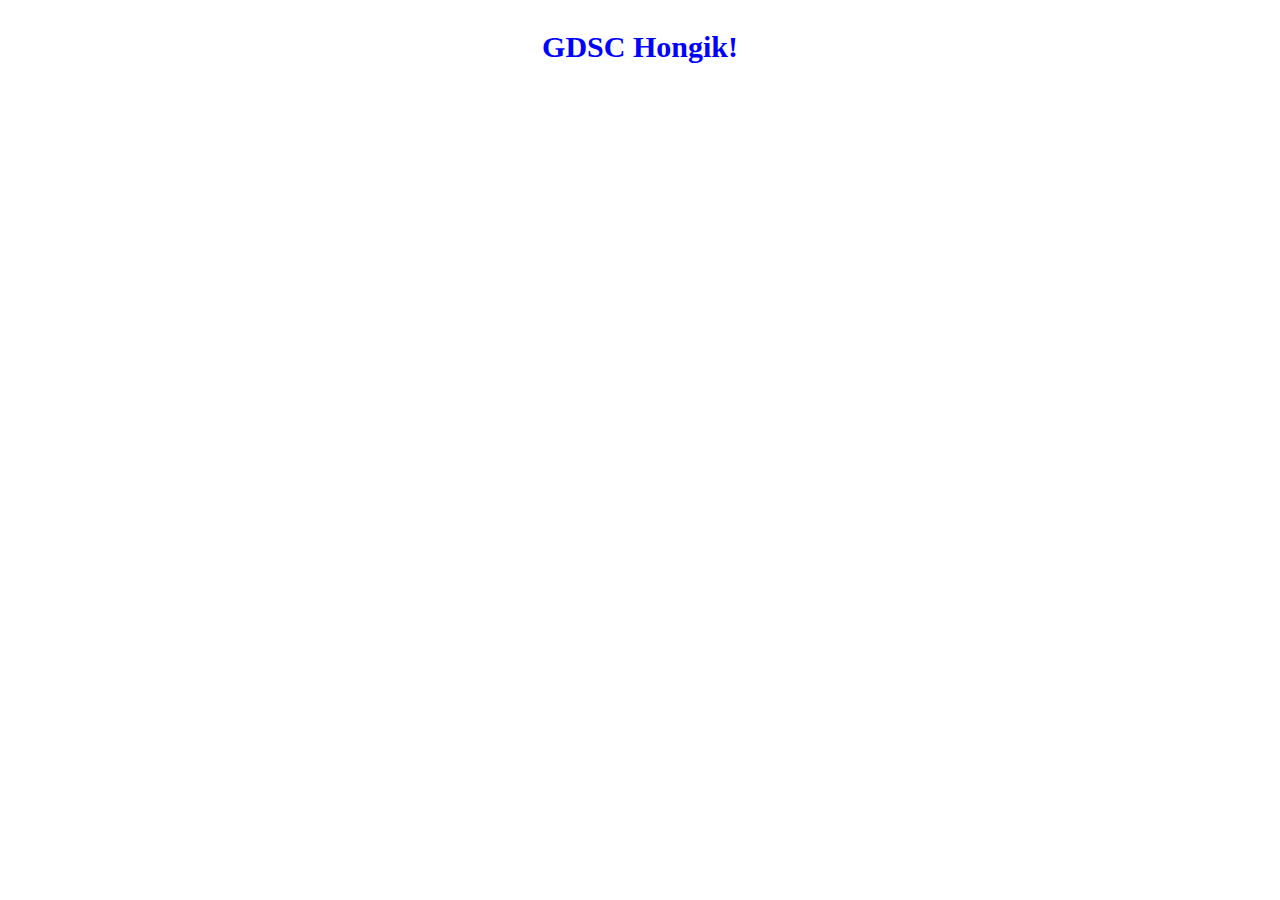
<file: Week1/index.html>
<!DOCTYPE html>

<html lang="ko">
<head>
    <meta charset="UTF-8" />
    <meta name="viewport" content="width=device-width, initial-scale=1.0">
    <title>GDSC Hongik!</title>
    <link rel="stylesheet" href="style.css" />
</head>
    <body>
    <div class="gdsc">GDSC Hongik!</div>
    </body>
</html>
</file>
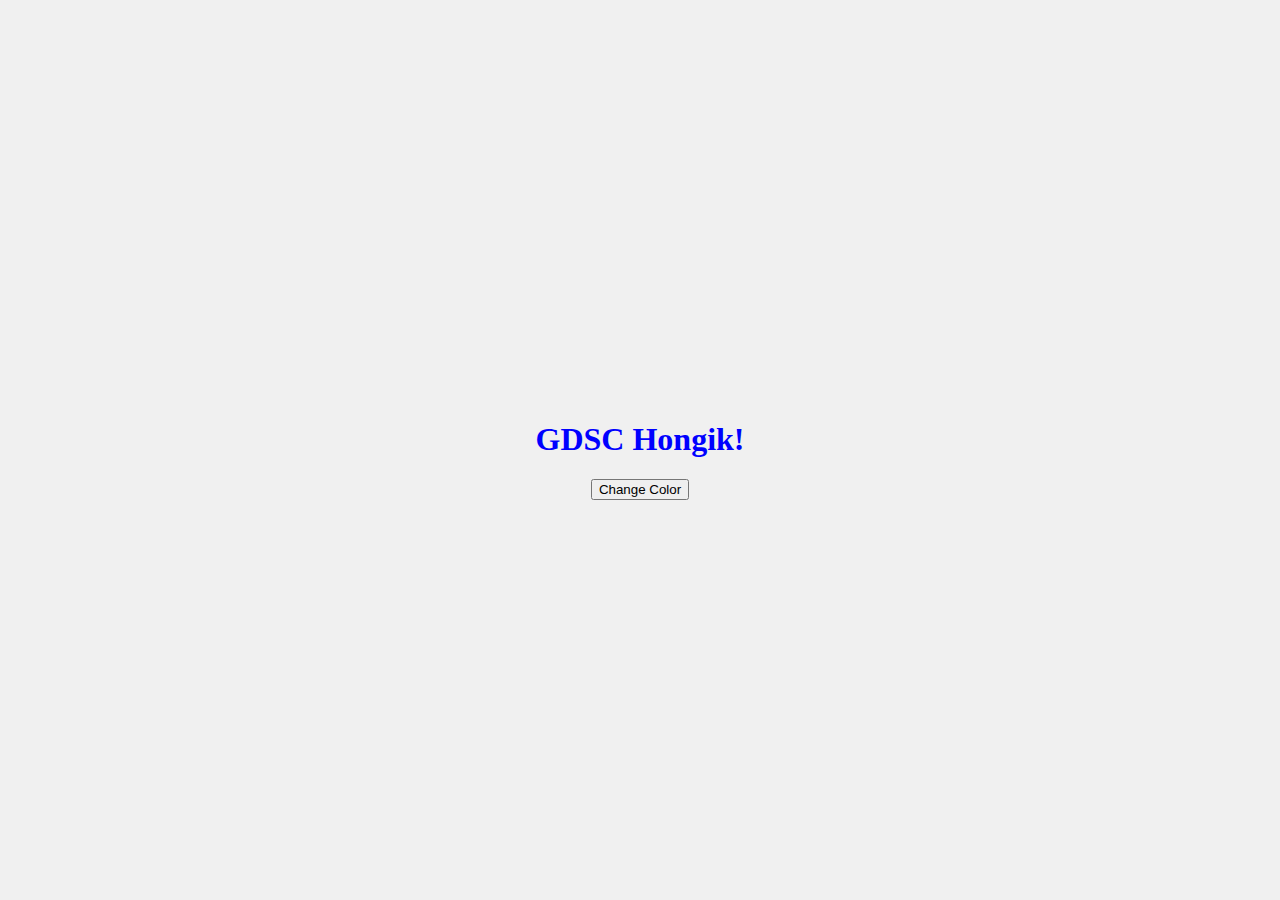
<file: Week2/index.html>
<!DOCTYPE html>

<html lang="ko">
<head>
    <meta charset="UTF-8" />
    <meta name="viewport" content="width=device-width, initial-scale=1.0">
    <title>GDSC Hongik!</title>
    <link rel="stylesheet" href="style.css" />
    <script defer src="javascript.js"></script>
</head>
    <body>
    <div class="container">
        <h1 id="title">GDSC Hongik!</h1>
        <button id="changeColor">Change Color</button>
    </div>
    </body>
</html>
</file>
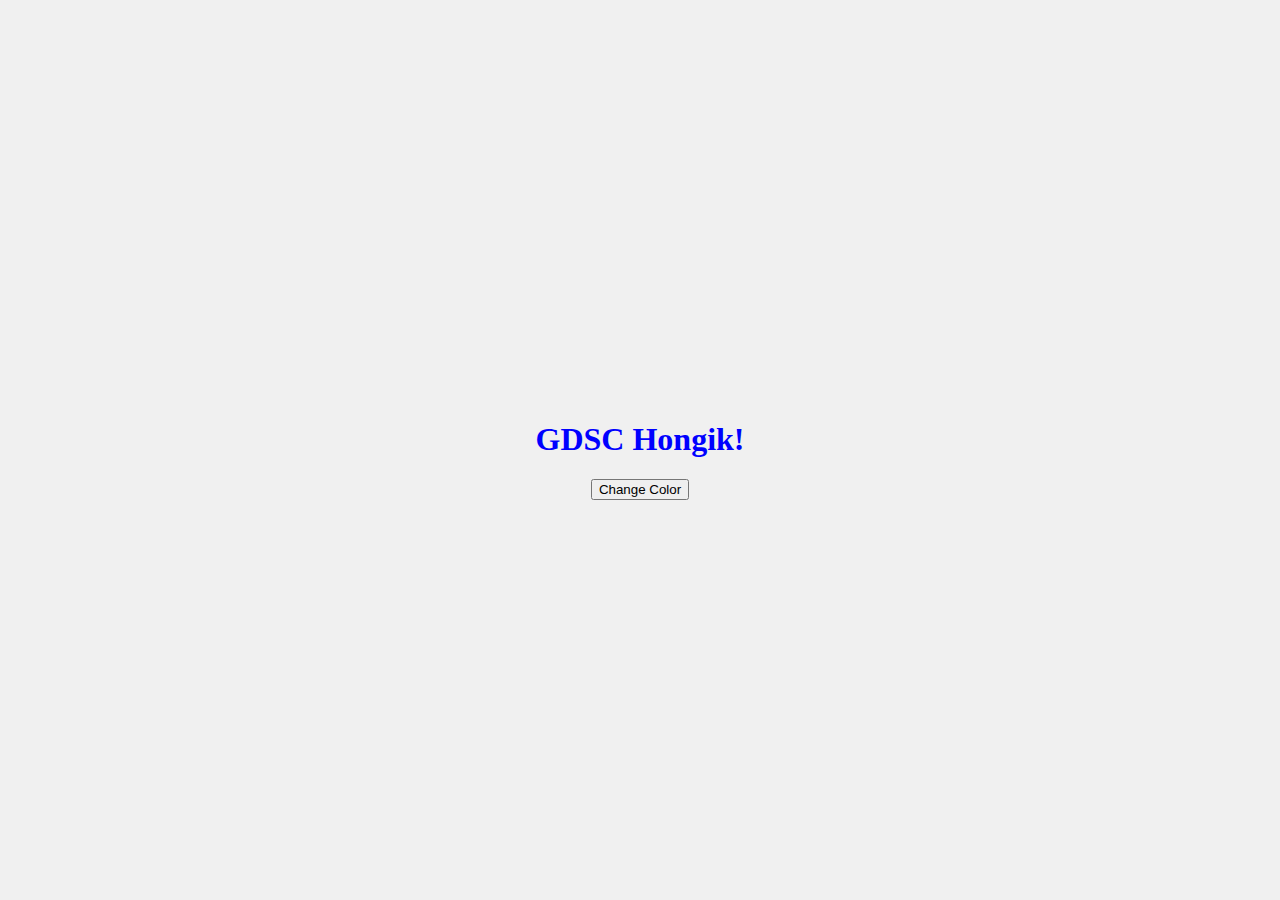
<file: Week2/2.html>
<!DOCTYPE html>

<html lang="ko">
<head>
    <meta charset="UTF-8" />
    <meta name="viewport" content="width=device-width, initial-scale=1.0">
    <title>GDSC Hongik!</title>
    <link rel="stylesheet" href="style.css" />
    <script defer src="javascript.js"></script>
</head>
    <body>
    <div class="container">
        <h1 id="title">GDSC Hongik!</h1>
        <button id="changeColor">Change Color</button>
    </div>
    </body>
</html>
</file>
<file: Week1/style.css>
.gdsc {
    font-size: 30px;
    color: blue;
    text-align: center;
    font-weight:800;
    margin: 30px 0px
}
</file>
<file: Week2/style.css>
body, html {
    height: 100%;
    margin: 0;
    display: flex;
    justify-content: center;
    align-items: center;
    background-color: #f0f0f0;
}

.container {
    text-align: center;
}

h1 {
    color: blue;
}
</file>
